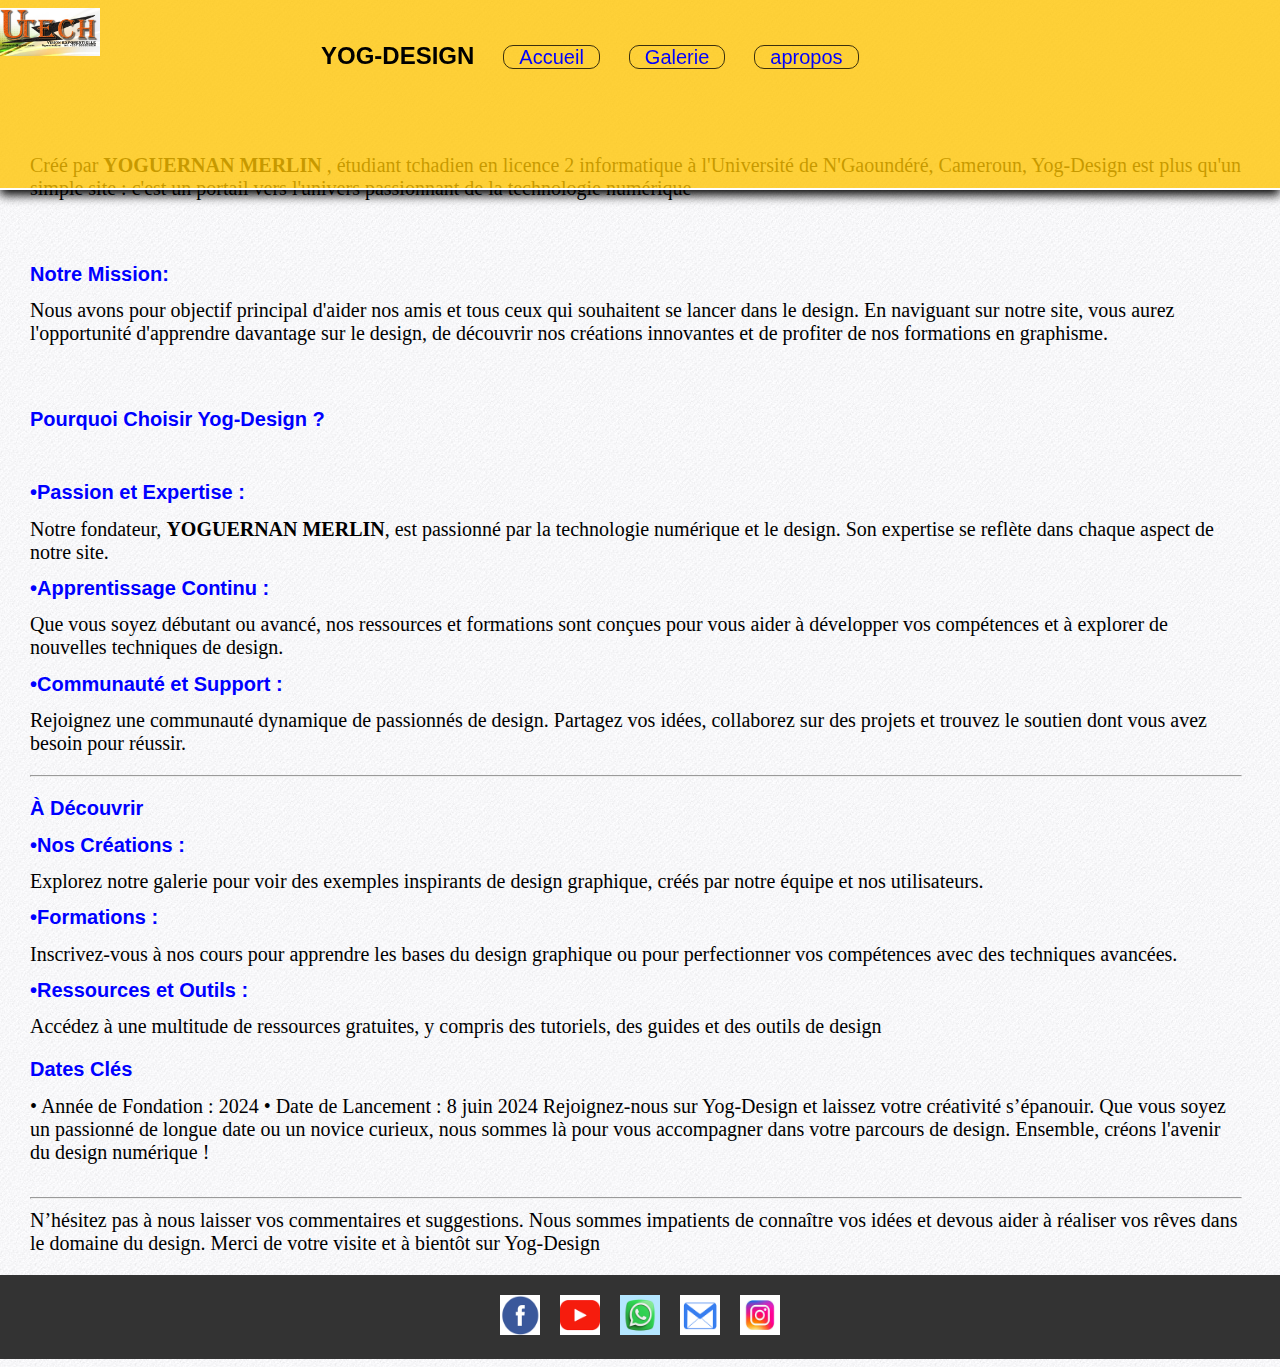
<file: apropo.html>
<!DOCTYPE html>
<html lang="en">

<head>
    <meta charset="UTF-8">
    <meta http-equiv="X-UA-Compatible" content="IE=edge">
    <meta name="viewport" content="width=device-width, initial-scale=1.0">
    <link rel="stylesheet" href="style/style.css">
    <link rel="stylesheet" href="style/apropo.css">
    <title>YOG-DESIGN</title>
</head>

<body style="background-image:url('main.jpg');">
    <header>
        <img src="images/logoultraa.png " alt="" width="100px">

        <ul>
            <h2 class="header2">YOG-DESIGN</h2>
            <li>
                <h2 class="header1">YOG-DESIGN</h2>

            </li>
            <li class="push"><a href="index.html">Accueil</a></li>
            <li> <a href="Galerie.html">Galerie</a></li>
            <li><a href="#">apropos</a></li>
        </ul>
        <br> <br>


    </header><br><br><br><br><br><br><br>
    <div class="p1">
        <p>Créé par <strong>YOGUERNAN MERLIN</strong> , étudiant tchadien en licence 2 informatique
            à l'Université de N'Gaoundéré, Cameroun,
            Yog-Design est plus qu'un simple site :
            c'est un portail vers l'univers passionnant de la technologie numérique
        </p><br>
   </div>

    <div class="p1"><p>
        <h1>Notre Mission:</h1>
        Nous avons pour objectif principal d'aider nos amis et
        tous ceux qui souhaitent se lancer dans le design.
        En naviguant sur notre site, vous aurez l'opportunité d'apprendre davantage
        sur le design, de découvrir nos créations innovantes et
        de profiter de nos formations en graphisme.
        </p><br>
   </div>
 
   <div class="p1">
        <p>
        <h1>Pourquoi Choisir Yog-Design ?</h1> <br>
        <h1>•Passion et Expertise :</h1> Notre fondateur, <strong>YOGUERNAN MERLIN</strong>,
        est passionné par la technologie numérique et le design.
        Son expertise se reflète dans chaque aspect de notre site.
        <h1>•Apprentissage Continu :</h1> Que vous soyez débutant ou avancé,
        nos ressources et formations sont conçues pour vous aider à développer
        vos compétences et à explorer de nouvelles techniques de design.
        <h1>•Communauté et Support :</h1> Rejoignez une communauté dynamique de passionnés de design.
        Partagez vos idées, collaborez sur des projets et trouvez le soutien dont vous avez besoin pour réussir.
        </p>
        <hr>
   </div>
   <div class="p1">
        <p>
        <h1> À Découvrir</h1>
        <h1>•Nos Créations :</h1> Explorez notre galerie pour voir des exemples inspirants de design graphique, créés par
        notre équipe et nos utilisateurs.
        <h1>•Formations :</h1> Inscrivez-vous à nos cours pour apprendre les bases du design graphique ou pour perfectionner
        vos compétences avec des techniques avancées.
        <h1>•Ressources et Outils :</h1> Accédez à une multitude de ressources gratuites, y compris des tutoriels, des
        guides et des outils de design

        </p>
  </div>
  <div class="p1">
        <p>
        <h1> Dates Clés</h1>
        • Année de Fondation : 2024
        • Date de Lancement : 8 juin 2024
        Rejoignez-nous sur Yog-Design et laissez votre créativité s’épanouir. 
        Que vous soyez un passionné de longue date ou un novice curieux,
        nous sommes là pour vous accompagner dans votre parcours de design.
        Ensemble, créons l'avenir du design numérique ! <br><br>
        <hr>
        N’hésitez pas à nous laisser vos commentaires et suggestions. Nous sommes impatients de connaître vos idées
        et devous aider à réaliser vos rêves dans le domaine du design.
        Merci de votre visite et à bientôt sur Yog-Design


        </p>
  </div>
    <footer>
        <div class="footer-container">
            <a href="https://www.facebook.com/profile.php?id=100086645437947" target="_blank" class="social-link">
                <img src="images/icone facebook.png" alt="Facebook">
            </a>
            <a href="https://youtube.com/@ultra_tech7025?si=YVFXzsDgQ70ETASu" target="_blank" class="social-link">
                <img src="images/icone yotube.png" alt="YouTube">
            </a>
            <a href="#" target="_blank" class="social-link">
                <img src="images/icone whattsapp.jpg" alt="WhatsApp">
            </a>
            <a href="yoguernanmerlingmail.com" target="_blank" class="social-link">
                <img src="images/icone email.png" alt="Email">
            </a>
            <a href="https://www.instagram.com" target="_blank" class="social-link">
                <img src="images/icone instagram.jpg" alt="Instagram">
            </a>
        </div>
    </footer>


</body>

</html>
</file>
<file: style/style.css>
body{
    margin-left: 0;
    margin-right: 0;
    overflow-x:hidden ;
}
/* Media query pour les écrans dont la largeur est supérieure à 600px */
.header2{
    display: none;
}
.header1{
    
    color: black;
    font-family: Impact, Haettenschweiler, 'Arial Narrow Bold', sans-serif;
}
hr{
    font-size: 100%;
}
header ul{
    margin-top: -3%;
    margin-left: 20%;
}
header ul li{
   color: blue;
   display: inline-block;
   text-align: center;
   padding-left: 25px;
 
   
}
header ul li a{
    color: blue;
    padding-left: 15px;
    padding-right: 15px;
    font-size: 20px;
    text-decoration: none;
    font-family: 'Franklin Gothic Medium', 'Arial Narrow', Arial, sans-serif;
    border-radius: 10px;
   border: 1px solid rgba(0, 0, 0, 0.767);
 }

h1{
    text-align: center;
    font-family: 'Gill Sans', 'Gill Sans MT', Calibri, 'Trebuchet MS', sans-serif;
    color: rgb(12, 9, 1);
}
.cont h2{
    color: darkblue;
    margin-left: 25%;
    font-size: 20px;
}
#I2{
    /*j'ai juste ajouter de style a mon image de profile*/
    width: 200px;
    height: 300px;
    margin-top: 10%;
    margin-bottom:  10%;
    margin-left: 10%;
    border-radius: 5px;
    box-shadow: 5px 5px 16px;
}

.cont{
    /*l'style qui nous a permit de mettre l'image et le paragraphe cote a cote*/
   display: inline-block;
  
  
  
}
.contenaire{
    background-color: rgba(243, 239, 248, 0.137);
    border-radius: 8px;
    margin: 10px;
    box-shadow: 2px 5px 15px;
    border: solid 2px white;
}
.cont p{
    margin-left: 15%;
    border: solid 1px rgb(229, 220, 238);
    border-radius: 5px;
    padding: 10px;
    box-shadow: 0px 2px 16px;
    

}
.paragraphe{
    /*ca nous a permit de donne la taille a notr paragraphe*/
    margin: 15px;
}
.paragraphe p{
    /*ca nous a permit de donne la taille a notr paragraphe*/
    font-size: 20px;
}
.paragraphe h3{
    color: blue;

}


header{
    position: fixed;
}
header{
    position: fixed;
    background-color: rgba(255, 196, 0, 0.781);
    width: 100%;
    height: 20%;
    padding-top: 2%;
    margin-top: -2%;
    border-bottom: 2px solid white;
    box-shadow: 0 5px 10px;
    
}
/*juste des style du footer*/
  footer {
    background-color: #333;
    color: white;
    padding: 20px 0;
    text-align: center;
    margin-top: auto;
}
.footer-container {
    display: flex;
    justify-content: center;
    gap: 20px;
}
.social-link img {
    width: 40px;
    height: 40px;
    transition: transform 0.3s;
}

.social-link img:hover {
    transform: scale(1.1);
}

@media all and (max-width:500px) {
    .contenaire{
       
        margin: 20px;
        box-shadow: 2px 5px 15px;
        border: solid 2px white;
    }
    body{
        margin-left: 0;
        margin-right: 0;
        overflow-x:hidden ;
    }
    
    header ul{
    margin-top: -15%;
    margin-left: -6%;
}
header ul li{
   color: blue;
   display: inline-block;
   text-align: center;
   padding-left: 25px;
 
   
}
header ul li a{
    color: blue;
    padding-left: 5px;
    padding-right: 5px;
    font-size: 20px;
    text-decoration: none;
    font-family: 'Franklin Gothic Medium', 'Arial Narrow', Arial, sans-serif;
    border-radius: 10px;
   border: 1px solid rgba(0, 0, 0, 0.767);
 }
 .header1{
     display: none;
 }
 .header2{
     display: block ;
     text-align: center;
 }
 .push{
     margin-left: -40px;
 }
 #I2{
    /*j'ai juste ajouter de style a mon image de profile*/
    width: 150px;
    height: 200px;
    margin-left: 55%;
    
}
.cont p{
    margin-left: 5%;

}
.cont h2{
    color: darkblue;
    margin-left: 13%;
    font-size: 20px;
}
header{
    position: fixed;
    background-color: rgba(255, 196, 0, 0.781);
    width: 100%;
    height: 15%;
    margin-top: -2%;
    border-bottom: 2px solid white;
    box-shadow: 0 5px 10px;
    
}
}
</file>
<file: style/apropo.css>
body{
   
}

.p1 {
    padding-right: 8px;
    margin-left: 30px;
    margin-right: 30px;
    font-size: 20px;
    
}
.p1 h1 {
    font-size: 20px;
    margin-right: 50px;
    color: blue;
    text-align: left; /* Ajouté pour aligner le texte à droite */   
   
}
/* Media query pour les écrans de 500 pixels de largeur */
@media (max-width: 500px) {
    .p1 {
        padding-right: 4px;
        margin-left: 15px;
        margin-right: 15px;
        font-size: 16px;
    }

    .p1 h1 {
        font-size: 18px;
        margin-right: 25px;
        color: red; /* Exemple de changement de couleur pour les petits écrans */
        text-align: center; /* Exemple de changement d'alignement */
    }
}
</file>
